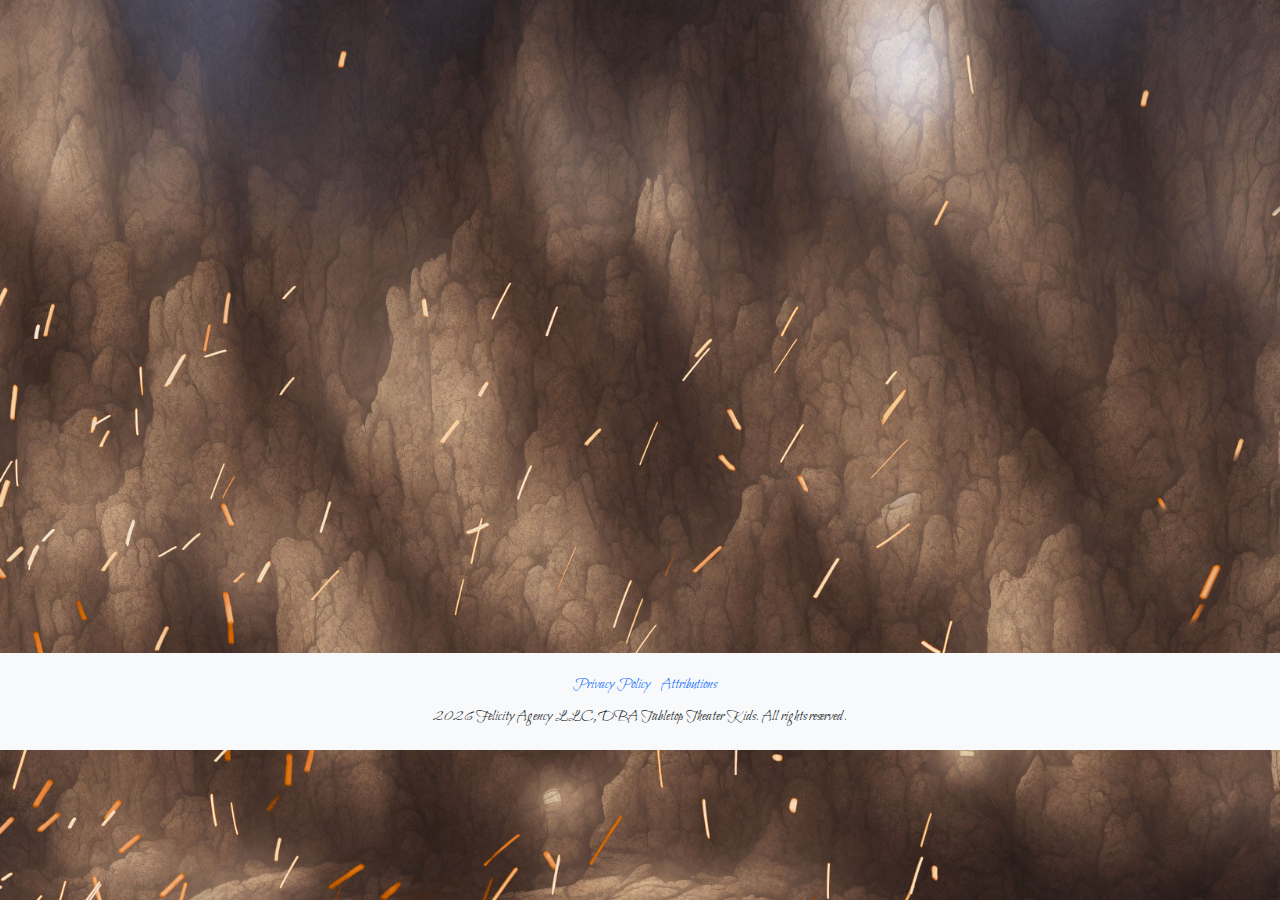
<file: index.html>
<!doctype html>
<html lang="en">
<head>
  <link rel="icon" type="image/png" href="favicon.png">
<meta charset="utf-8">
<title>Tabletop Theater Kids &mdash; Coming Soon</title>
<link href="https://cdn.jsdelivr.net/npm/bootstrap@5.3/dist/css/bootstrap.min.css" rel="stylesheet">
<link rel="stylesheet" type="text/css" href="style.css">
<script id="mcjs">!function(c,h,i,m,p){m=c.createElement(h),p=c.getElementsByTagName(h)[0],m.async=1,m.src=i,p.parentNode.insertBefore(m,p)}(document,"script","https://chimpstatic.com/mcjs-connected/js/users/a6bb0220ae3d2ff8b8b2ebf72/25aa749c1c82b5f413d79d31f.js");</script>
</head>

<body class="d-flex flex-column min-vh-100">
<main class="flex-fill container py-5">

</main>
<!-- ===== FOOTER ===== -->
<footer class="footer mt-auto py-3 bg-light">
    <div class="container text-center">
    <nav aria-label="Footer navigation">
      <ul class="list-inline mb-0">
  <li class="list-inline-item"></li><a href="#" data-bs-toggle="modal" data-bs-target="#privModal"
     class="text-decoration-none">Privacy Policy</a></li>
  <li class="list-inline-item"></li><a href="#" data-bs-toggle="modal" data-bs-target="#attribModal"
     class="text-decoration-none">Attributions</a></li>
     </ul>
     </nav>
     <span class="copyright"><span id="currentYear"></span> Felicity Agency LLC, DBA Tabletop Theater Kids. All rights reserved.</span>
     </div>
</footer>

<!-- ===== PRIVACY MODAL ===== -->
<div class="modal fade" id="privModal" tabindex="-1" aria-hidden="true">
  <div class="modal-dialog modal-lg modal-dialog-centered">
    <div class="modal-content">
      <div class="modal-header">
        <h2 class="modal-title inkTitle">Privacy Policy</h2>
        <button type="button" class="btn-close" data-bs-dismiss="modal"
                aria-label="Close"></button>
      </div>
      <div class="modal-body">
<p><strong>Effective Date:</strong> 12 February&nbsp;2026</p>

<h3>1. Who We Are</h3>
<ul>
<li><strong>Felicity Agency LLC</strong> doing business as <strong>Table Top Theater Kids</strong> (“we”, “our”, “us”).</li>
<li>Contact: <a href="mailto:privacy@tabletoptheater.kids">privacy@tabletoptheater.kids</a><br>
</ul>

<h3>2. What Information We Collect</h3>
<table>
<thead>
<tr><th>Category</th><th>How It&apos;s Collected</th><th>Why We Need It</th></tr>
</thead>
<tbody>
<tr>
<td>Personal Identifiers (name, email address)</td>
<td>When you sign up for newsletters, classes, or contests.</td>
<td>To contact you and deliver services.</td>
</tr>
<tr>
<td>Analytics Data (IP address, device type, browser, usage patterns)</td>
<td>Automatically via our website cookies &amp; analytics tools (e.g., Google Analytics).</td>
<td>To improve site performance and user experience.</td>
</tr>
<tr>
<td>Marketing Preferences</td>
<td>Your opt&dash;in/opt&dash;out choices on email forms.</td>
<td>To tailor marketing communications to your interests.</td>
</tr>
</tbody>
</table>

<h3>3. How We Use Your Information</h3>
<ol>
<li><strong>Service Delivery:</strong> Send class schedules, receipts, and confirmations.</li>
<li><strong>Marketing &amp; Promotion:</strong> Email newsletters, event announcements, special offers.</li>
<li><strong>Analytics &amp; Improvement:</strong> Aggregate data helps us refine content, UI/UX, and advertising strategies.</li>
</ol>

<h3>4. Who We Share With</h3>
<ul>
<li>Service Providers (email platforms like Mailchimp, analytics vendors).</li>
<li>Legal Authorities if required by law or to protect our rights.</li>
<li>We do not sell your personal data to third parties.</li>
</ul>

<h3>5. How Long We Keep Your Data</h3>
<table>
<thead>
<tr><th>Data Type</th><th>Retention Period</th></tr>
</thead>
<tbody>
<tr>
<td>Personal Identifiers &amp; Marketing Preferences</td>
<td>Until you unsubscribe or request deletion (see §6).</td>
</tr>
<tr>
<td>Analytics Data</td>
<td>90 days (per industry standard; aggregated thereafter).</td>
</tr>
</tbody>
</table>

<h3>6. Your Rights &amp; Choices</h3>
<ul>
<li><strong>Opt&dash;Out of Marketing:</strong> Click “unsubscribe” in any marketing email, or send us a request to remove your address from our mailing list.</li>
<li><strong>Data Deletion:</strong> Email <a href="mailto:privacy@tabletoptheater.kids">privacy@tabletoptheater.kids</a> with the subject line “Delete My Data.” We’ll delete or anonymize your information within 30 days.</li>
<li><strong>Cookie Control:</strong> Adjust browser settings or use incognito mode.</li>
</ul>

<h3>7. Security Measures</h3>
<p>We employ industry&dash;standard technical safeguards (SSL/TLS, encrypted storage) and organizational controls (restricted access, staff training) to protect your data from unauthorized access, disclosure, alteration, or destruction.</p>

<h3>8. International Data Transfers</h3>
<p>If you reside outside the United States, your information may be processed on servers located abroad. We ensure that any such transfers meet applicable legal requirements (e.g., EU‑UK adequacy decisions, standard contractual clauses).</p>

<h3>9. Children&apos;s Privacy</h3>
<p>Our services are <strong>not</strong> directed to children under 13. If we learn a child under 13 has provided us with personal data, we will delete it promptly.</p>

<h3>10. Changes to This Policy</h3>
<p>We may update this policy from time to time. The revised version will be posted on our website with the new effective date. Significant changes will also be communicated via email if you are on our mailing list.</p>

<h3>11. Contact Us</h3>
<ul>
<li>Email: <a href="mailto:privacy@tabletoptheater.kids">privacy@tabletoptheater.kids</a></li>
</ul>
<p class="notice">We aim to respond within 5 business days.</p>

<p><strong>By using our services or providing us with information, you acknowledge that you have read and agree to this Privacy Policy.</strong></p>
      </div>
    </div>
  </div>
</div>

<!-- ===== ATTRIBUTION MODAL ===== -->
<div class="modal fade" id="attribModal" tabindex="-1" aria-hidden="true">
  <div class="modal-dialog modal-lg modal-dialog-centered">
    <div class="modal-content">
      <div class="modal-header">
        <h2 class="modal-title inkTitle">Attributions</h2>
        <button type="button" class="btn-close" data-bs-dismiss="modal"
                aria-label="Close"></button>
      </div>
      <div class="modal-body">
<h3>Old Parchment Effect</h3>
<p>by <a href="https://codepen.io/AgnusDei" target="_blank">Christophe67</a></p>
<h3>Ribbon Button</h3>
<p>by <a href="https://css-generators.com/ribbon-shapes/" target="_blank">CSS Ribbon Generator</a></p>
      </div>
    </div>
  </div>
</div>

<svg>
  <filter id="wavy2">
    <feTurbulence x="0" y="0" baseFrequency="0.02" numOctaves="5" seed="1" />
    <feDisplacementMap in="SourceGraphic" scale="20" />
  </filter>
</svg>
<script src="script.js"></script>
<script src="https://cdn.jsdelivr.net/npm/bootstrap@5.3/dist/js/bootstrap.bundle.min.js"></script>

  <script>
document.addEventListener('DOMContentLoaded', function() {
 var currentYear = new Date().getFullYear();
 document.getElementById('currentYear').textContent = currentYear;
});
</script>

</body>
</file>
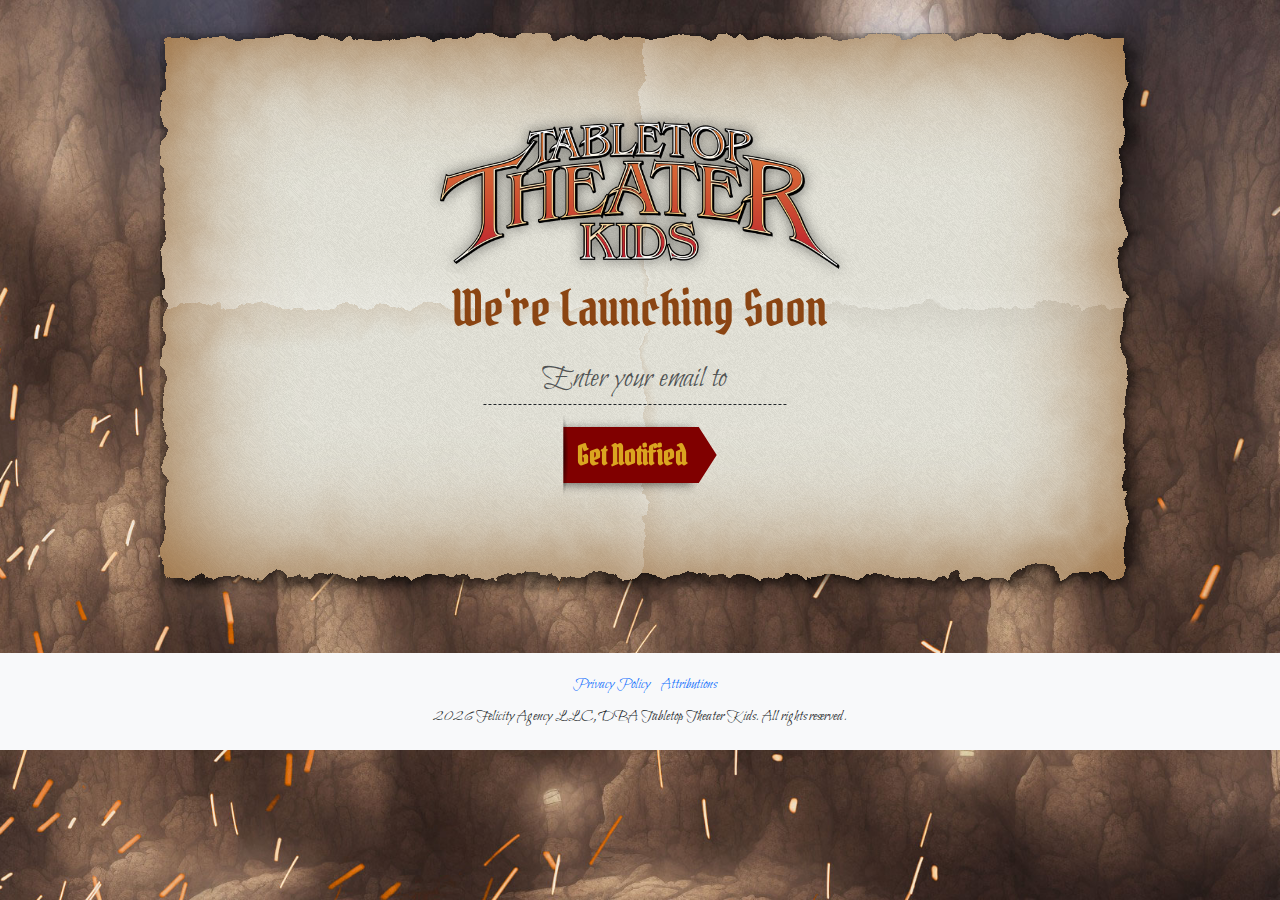
<file: index_old.html>
<!doctype html>
<html lang="en">
<head>
  <link rel="icon" type="image/png" href="favicon.png">
<meta charset="utf-8">
<title>Tabletop Theater Kids &mdash; Coming Soon</title>
<link href="https://cdn.jsdelivr.net/npm/bootstrap@5.3/dist/css/bootstrap.min.css" rel="stylesheet">
<link rel="stylesheet" type="text/css" href="style.css">
</head>
<body class="d-flex flex-column min-vh-100">
<main class="flex-fill container py-5">


  
    <div id="parchment"></div>
  
    <div id="contain">
		<div class="card">
    <img class="logo" src="240412_TTK_logotype_red_site_small_v1.png" alt="Tabletop Theater Kids">
    <h1 class="inkTitle">We're Launching Soon</h1>
    <!-- Mailchimp embedded form -->
    <form action="https://kids.us22.list-manage.com/subscribe/post?u=a6bb0220ae3d2ff8b8b2ebf72&amp;id=b79f3275bc&amp;f_id=00fadfe1f0" method="post" id="mc-embedded-subscribe-form" name="mc-embedded-subscribe-form" class="validate" target="_self" novalidate="">
    <input type="email" name="EMAIL" placeholder="Enter your email to" required
           class="form-control mb-2">
    <button type="submit" class="btn btn-primary">Get Notified</button>
    </form>
  </div>
 

  </div>

</main>
<!-- ===== FOOTER ===== -->
<footer class="footer mt-auto py-3 bg-light">
    <div class="container text-center">
    <nav aria-label="Footer navigation">
      <ul class="list-inline mb-0">
  <li class="list-inline-item"></li><a href="#" data-bs-toggle="modal" data-bs-target="#privModal"
     class="text-decoration-none">Privacy Policy</a></li>
  <li class="list-inline-item"></li><a href="#" data-bs-toggle="modal" data-bs-target="#attribModal"
     class="text-decoration-none">Attributions</a></li>
     </ul>
     </nav>
     <span class="copyright"><span id="currentYear"></span> Felicity Agency LLC, DBA Tabletop Theater Kids. All rights reserved.</span>
     </div>
</footer>

<!-- ===== PRIVACY MODAL ===== -->
<div class="modal fade" id="privModal" tabindex="-1" aria-hidden="true">
  <div class="modal-dialog modal-lg modal-dialog-centered">
    <div class="modal-content">
      <div class="modal-header">
        <h2 class="modal-title inkTitle">Privacy Policy</h2>
        <button type="button" class="btn-close" data-bs-dismiss="modal"
                aria-label="Close"></button>
      </div>
      <div class="modal-body">
<p><strong>Effective Date:</strong> 12 February&nbsp;2026</p>

<h3>1. Who We Are</h3>
<ul>
<li><strong>Felicity Agency LLC</strong> doing business as <strong>Table Top Theater Kids</strong> (“we”, “our”, “us”).</li>
<li>Contact: <a href="mailto:privacy@tabletoptheater.kids">privacy@tabletoptheater.kids</a><br>
</ul>

<h3>2. What Information We Collect</h3>
<table>
<thead>
<tr><th>Category</th><th>How It&apos;s Collected</th><th>Why We Need It</th></tr>
</thead>
<tbody>
<tr>
<td>Personal Identifiers (name, email address)</td>
<td>When you sign up for newsletters, classes, or contests.</td>
<td>To contact you and deliver services.</td>
</tr>
<tr>
<td>Analytics Data (IP address, device type, browser, usage patterns)</td>
<td>Automatically via our website cookies &amp; analytics tools (e.g., Google Analytics).</td>
<td>To improve site performance and user experience.</td>
</tr>
<tr>
<td>Marketing Preferences</td>
<td>Your opt&dash;in/opt&dash;out choices on email forms.</td>
<td>To tailor marketing communications to your interests.</td>
</tr>
</tbody>
</table>

<h3>3. How We Use Your Information</h3>
<ol>
<li><strong>Service Delivery:</strong> Send class schedules, receipts, and confirmations.</li>
<li><strong>Marketing &amp; Promotion:</strong> Email newsletters, event announcements, special offers.</li>
<li><strong>Analytics &amp; Improvement:</strong> Aggregate data helps us refine content, UI/UX, and advertising strategies.</li>
</ol>

<h3>4. Who We Share With</h3>
<ul>
<li>Service Providers (email platforms like Mailchimp, analytics vendors).</li>
<li>Legal Authorities if required by law or to protect our rights.</li>
<li>We do not sell your personal data to third parties.</li>
</ul>

<h3>5. How Long We Keep Your Data</h3>
<table>
<thead>
<tr><th>Data Type</th><th>Retention Period</th></tr>
</thead>
<tbody>
<tr>
<td>Personal Identifiers &amp; Marketing Preferences</td>
<td>Until you unsubscribe or request deletion (see §6).</td>
</tr>
<tr>
<td>Analytics Data</td>
<td>90 days (per industry standard; aggregated thereafter).</td>
</tr>
</tbody>
</table>

<h3>6. Your Rights &amp; Choices</h3>
<ul>
<li><strong>Opt&dash;Out of Marketing:</strong> Click “unsubscribe” in any marketing email, or send us a request to remove your address from our mailing list.</li>
<li><strong>Data Deletion:</strong> Email <a href="mailto:privacy@tabletoptheater.kids">privacy@tabletoptheater.kids</a> with the subject line “Delete My Data.” We’ll delete or anonymize your information within 30 days.</li>
<li><strong>Cookie Control:</strong> Adjust browser settings or use incognito mode.</li>
</ul>

<h3>7. Security Measures</h3>
<p>We employ industry&dash;standard technical safeguards (SSL/TLS, encrypted storage) and organizational controls (restricted access, staff training) to protect your data from unauthorized access, disclosure, alteration, or destruction.</p>

<h3>8. International Data Transfers</h3>
<p>If you reside outside the United States, your information may be processed on servers located abroad. We ensure that any such transfers meet applicable legal requirements (e.g., EU‑UK adequacy decisions, standard contractual clauses).</p>

<h3>9. Children&apos;s Privacy</h3>
<p>Our services are <strong>not</strong> directed to children under 13. If we learn a child under 13 has provided us with personal data, we will delete it promptly.</p>

<h3>10. Changes to This Policy</h3>
<p>We may update this policy from time to time. The revised version will be posted on our website with the new effective date. Significant changes will also be communicated via email if you are on our mailing list.</p>

<h3>11. Contact Us</h3>
<ul>
<li>Email: <a href="mailto:privacy@tabletoptheater.kids">privacy@tabletoptheater.kids</a></li>
</ul>
<p class="notice">We aim to respond within 5 business days.</p>

<p><strong>By using our services or providing us with information, you acknowledge that you have read and agree to this Privacy Policy.</strong></p>
      </div>
    </div>
  </div>
</div>

<!-- ===== ATTRIBUTION MODAL ===== -->
<div class="modal fade" id="attribModal" tabindex="-1" aria-hidden="true">
  <div class="modal-dialog modal-lg modal-dialog-centered">
    <div class="modal-content">
      <div class="modal-header">
        <h2 class="modal-title inkTitle">Attributions</h2>
        <button type="button" class="btn-close" data-bs-dismiss="modal"
                aria-label="Close"></button>
      </div>
      <div class="modal-body">
<h3>Old Parchment Effect</h3>
<p>by <a href="https://codepen.io/AgnusDei" target="_blank">Christophe67</a></p>
<h3>Ribbon Button</h3>
<p>by <a href="https://css-generators.com/ribbon-shapes/" target="_blank">CSS Ribbon Generator</a></p>
      </div>
    </div>
  </div>
</div>

<svg>
  <filter id="wavy2">
    <feTurbulence x="0" y="0" baseFrequency="0.02" numOctaves="5" seed="1" />
    <feDisplacementMap in="SourceGraphic" scale="20" />
  </filter>
</svg>
<script src="script.js"></script>
<script src="https://cdn.jsdelivr.net/npm/bootstrap@5.3/dist/js/bootstrap.bundle.min.js"></script>

  <script>
document.addEventListener('DOMContentLoaded', function() {
 var currentYear = new Date().getFullYear();
 document.getElementById('currentYear').textContent = currentYear;
});
</script>
</body>
</file>
<file: style.css>
@import url('https://fonts.googleapis.com/css?family=Pirata+One|Bilbo+Swash+Caps&display=swap');

@font-face {
  font-family: Morris;
  src: url(https://cdn.statically.io/gh/EmmesCodes/Tipografias/dae9f5bb/MorrisInitials.ttf);
  }

:root {
  --fontSize: calc((1vw + 1vh) * .75);
}

*, *:before, *:after {
  margin: 0;
  padding: 0;
  box-sizing: border-box;
}

html, body {
	height: 100%;
}

body{
  font: var(--fontSize)/200% 'Bilbo Swash Caps', cursive;
  background:url(240425_TTK_FB-banner_v1.jpg) no-repeat center/cover;
}

main {
  postion: relative;
  width: 100%;
  height: auto;
}

/* WARNING ! This solution seems to not work on all navigators.
This problem was reported to me on :
https://stackoverflow.com/questions/14585101/old-paper-background-texture-with-just-css/

August 2021 : ok on Chrome v92+, Firefox v90+, Edge v92+
*/

#parchment {
  position: absolute;
  display: flex;
	width: 75%;
  /* center page with absolute position */
  top: 0; left: 50%; transform: translate(-50%, 0);
  margin: 2em 0;
	padding: 4em;
	box-shadow: 2px 3px 20px black, 0 0 125px #8f5922 inset;
	background: #fffef0;
  /* v2.1 : borders effect with SVG : try to play with scale to change them */
  filter: url(#wavy2);
  /* v2.2 : Noise added for a vellum paper effect */
  background-image: url([data-uri]);
}

/* v2.3 : folds added , remove this part if you don't want them
   I'll try to make it look like crumpled paper if I have time. */
#parchment:after {
  content: "";
  position: absolute;
  top: 0;
  left: 0;
  width: 100%;
  height: 100%;
  background: conic-gradient(#fff3, #fff0 2% 24%, #fff2 25%, #4321 0, #0000 27% 48%, #9632 50%, #fff2 0, #fff0 52% 73%, #9632 75%, #fff3 0, #fff0 78% 97%, #9632);
}

main p {
  font-size: 2.25em;
  color: #7F3300;
  margin-top: .75em;
  text-align: justify;
}

input {
  /*background-color: oldlace !important;*/
  background: none !important;
  border: none !important;
  border-radius: 0px !important;
  border-bottom:thin dashed #212529 !important;
  font: 32px/1.2 'Bilbo Swash Caps', cursive !important;
  text-align: center;
  width: 75% !important;
  top: 0%; left: 50%; transform: translate(15%, 0);


}

div p:not(:first-child)::first-letter {
  float: left;
  font: 1.7em/1em Morris;
  /* a little relief for the first letter*/
  text-shadow: 1px 1px 1px black;
  margin: 0 .5rem;
}

#contain {
  position: relative;
 	display: flex;
  flex-direction: column;
	width: 60%;
  height: auto;
  margin: 0 auto;
	padding: 4em 4em 1em 4em;
  
}

.card {
    display: flex;
  justify-content: center;
    background: none !important;
	width: 75%;
    height: auto;
    margin: auto;
    border-width: 0 !important;
    padding-top: 1%;
    text-align:center;
}
.logo {
    position: relative;
    max-width:450px;
    filter: drop-shadow(0px 0px 7px rgba(0, 0, 0, 0.5));
    top: 0%; left: 50%; transform: translate(-50%, 0);
    
    
}

.inkTitle {
  font-size: 3em;
	font-family: Pirata One, sans-serif;
  text-align: center;
  line-height: 1.5em;
	color: saddlebrown;
}

.btn {
  padding: .1em 2em !important;
}

/* HTML: <div class="ribbon">Your text content</div> */
.btn-primary {
  font-family: Pirata One, sans-serif !important;
  font-size: 28px !important;
  font-weight: bold;
  color: goldenrod;
  border: none !important;
  border-radius: 0px !important;
}
.btn-primary {
  --r: .8em; /* control the cutout */
  
  border-block: .5em solid #0000 !important;
  padding-inline: .5em calc(var(--r) + .25em) !important;
  line-height: 1.8;
  clip-path: polygon(100% 0,0 0,0 100%,100% 100%,calc(100% - var(--r)) calc(100% - .25em),100% 50%,calc(100% - var(--r)) .25em);
  background:
   radial-gradient(.2em 50% at left,#000a,#0000) border-box,
   maroon padding-box !important; /* the color  */
  width: fit-content;
  filter: drop-shadow(-25px 2px 5px rgba(0, 0, 0, 0.5));
}


#labarum {
  width: 20%;
  margin-left: calc((100% - 20%) / 2);
  height: auto;
}

.cachet {
  /* image width = 210px and height = 250px */
  /*  5 is one common denominator 210 = 5 * 42 */
  width: calc((100vw * 5) / 42);
  height: auto; /* Height is auto ajusted */
  margin-top: 4rem;
  margin-left: auto;
}

#labarum img, .cachet img {
  object-fit: cover;
  width: 100%;
  height: 100%;
}

#signature {
  text-align: right;
  color: black;
  font-size: 250%;
}
</file>
